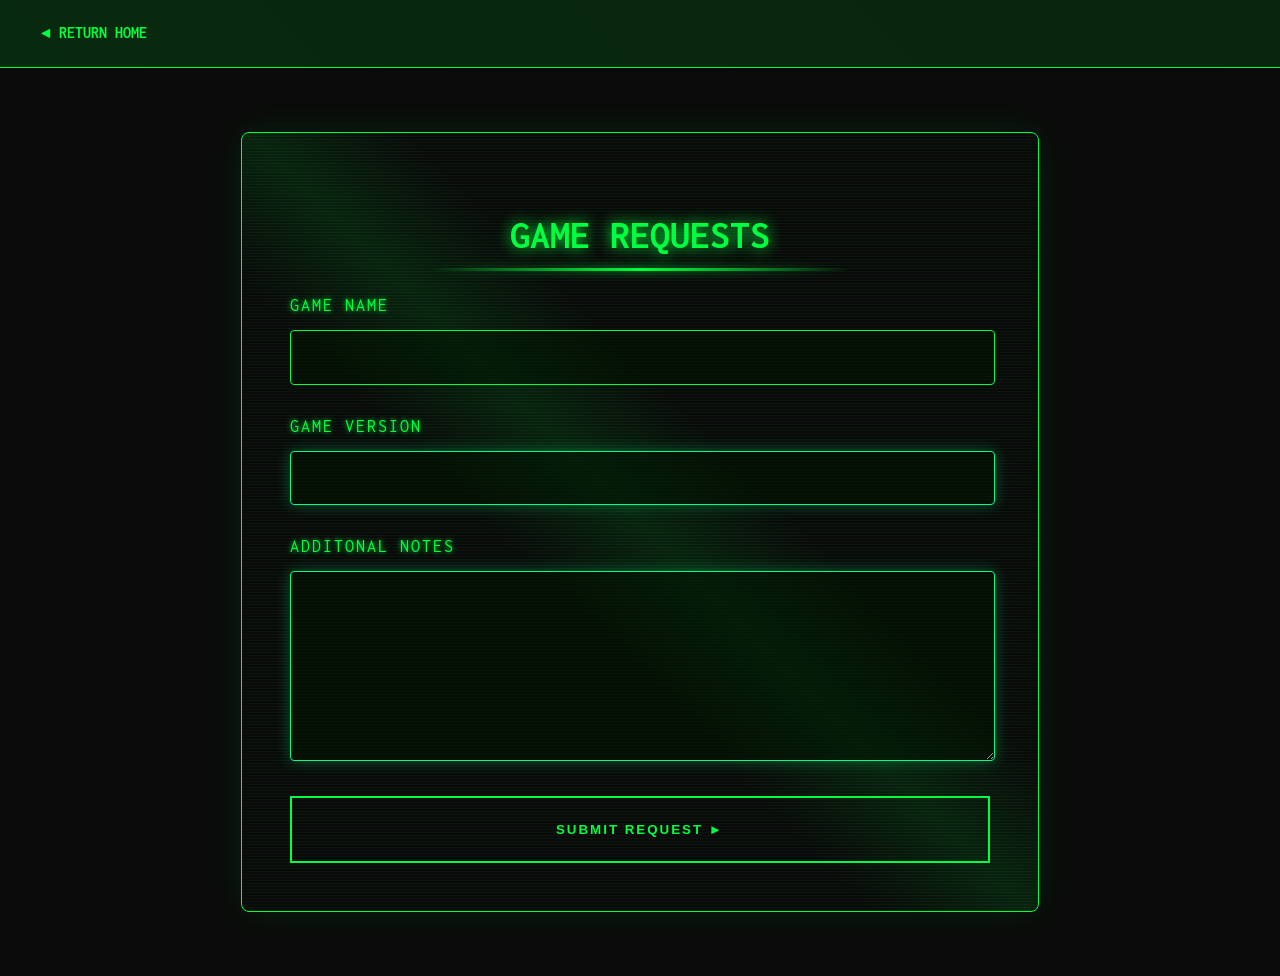
<file: requests.html>
<!-- requests.html -->
<!DOCTYPE html>
<html lang="en">
<head>
    <meta charset="UTF-8">
    <title>Request a Game</title>
    <script defer src="main.js"></script>
    <link href="https://fonts.googleapis.com/css2?family=Inconsolata:wght@400;700&display=swap" rel="stylesheet">
    <style>
        /* For Firefox */
    html {
        scrollbar-width: thin; /* Options: auto, thin, none */
        scrollbar-color: transparent transparent; /* Thumb color and track color */
        }
        /* Matrix Green Theme */
        :root {
            --matrix-green: #00ff41;
            --matrix-darker: #0a0a0a;
            --matrix-accent: #00cc33;
            --cyber-border: rgba(0, 255, 65, 0.3);
            --cyber-gradient: linear-gradient(45deg, var(--matrix-green) 0%, var(--matrix-accent) 100%);
        }

        body {
            font-family: 'Inconsolata', monospace;
            background: var(--matrix-darker);
            color: #fff;
            margin: 0;
            overflow-x: hidden;
        }

        header {
            padding: 1.5rem;
            background: rgba(10, 20, 10, 0.95);
            backdrop-filter: blur(10px);
            border-bottom: 1px solid var(--matrix-green);
            position: relative;
        }

        header::before {
            content: '';
            position: absolute;
            top: 0;
            left: 0;
            width: 100%;
            height: 100%;
            background: var(--cyber-gradient);
            opacity: 0.1;
            pointer-events: none;
        }

        header a {
            color: var(--matrix-green);
            text-decoration: none;
            font-weight: 700;
            transition: 0.3s;
            position: relative;
            padding: 0.5rem 1rem;
            border: 1px solid transparent;
        }

        header a:hover {
            text-shadow: 0 0 10px var(--matrix-green);
            border: 1px solid var(--matrix-green);
            background: rgba(0, 255, 65, 0.1);
        }

        /* ===== MATRIX FORM ENHANCEMENTS ===== */
.request-container {
    position: relative;
    max-width: 700px;
    margin: 4rem auto;
    padding: 3rem;
    background: var(--matrix-darker);
    border: 1px solid var(--matrix-green);
    border-radius: 8px;
    overflow: hidden;
    box-shadow: 0 0 40px rgba(0, 255, 65, 0.1);
    transition: transform 0.3s ease;
}

.request-container::before {
    content: '';
    position: absolute;
    top: -50%;
    left: -50%;
    width: 200%;
    height: 200%;
    background: linear-gradient(
        45deg,
        transparent 45%,
        var(--matrix-green) 50%,
        transparent 55%
    );
    animation: matrixScan 6s linear infinite;
    opacity: 0.1;
    pointer-events: none;
}

.request-container::after {
    content: '';
    position: absolute;
    inset: 0;
    background: repeating-linear-gradient(
        0deg,
        rgba(0, 255, 65, 0.05) 0px,
        rgba(0, 255, 65, 0.05) 1px,
        transparent 1px,
        transparent 3px
    );
    pointer-events: none;
    z-index: 1;
}

@keyframes matrixScan {
    0% { transform: translate(0, 0) rotate(45deg); }
    100% { transform: translate(100%, 100%) rotate(45deg); }
}

.neon-title {
    position: relative;
    font-size: 2.5rem;
    text-align: center;
    margin-bottom: 2.5rem;
    color: var(--matrix-green);
    text-shadow: 0 0 15px var(--matrix-green);
}

.neon-title::after {
    content: '';
    position: absolute;
    bottom: -15px;
    left: 50%;
    transform: translateX(-50%);
    width: 60%;
    height: 3px;
    background: linear-gradient(90deg, transparent, var(--matrix-green), transparent);
    filter: drop-shadow(0 0 5px var(--matrix-green));
}

.form-group {
    position: relative;
    margin-bottom: 2rem;
    z-index: 2;
}

.form-group label {
    display: block;
    margin-bottom: 1rem;
    color: var(--matrix-green);
    font-size: 1.1rem;
    text-transform: uppercase;
    letter-spacing: 2px;
    text-shadow: 0 0 5px var(--matrix-green);
}

.form-group input,
.form-group select,
.form-group textarea {
    width: 665px;
    padding: 1.2rem;
    background: rgba(0, 20, 0, 0.5);
    border: 1px solid var(--matrix-green);
    color: var(--matrix-green);
    font-family: 'Inconsolata', monospace;
    border-radius: 4px;
    transition: all 0.3s cubic-bezier(0.4, 0, 0.2, 1);
    caret-color: var(--matrix-green);
}

.form-group input:focus,
.form-group select:focus,
.form-group textarea:focus {
    outline: none;
    box-shadow: 0 0 25px var(--matrix-green);
    background: rgba(0, 30, 0, 0.7);
    border-color: #00ff88;
    animation: inputGlitch 0.3s linear;
}

@keyframes inputGlitch {
    0% { transform: translateX(0); }
    20% { transform: translateX(2px); }
    40% { transform: translateX(-2px); }
    60% { transform: translateX(1px); }
    80% { transform: translateX(-1px); }
    100% { transform: translateX(0); }
}

.form-group textarea {
    min-height: 150px;
    resize: vertical;
}

.submit-btn {
    position: relative;
    width: 100%;
    padding: 1.5rem;
    background: linear-gradient(45deg, var(--matrix-dark), var(--matrix-darker));
    border: 2px solid var(--matrix-green);
    color: var(--matrix-green);
    font-weight: bold;
    text-transform: uppercase;
    letter-spacing: 2px;
    cursor: pointer;
    overflow: hidden;
    transition: all 0.4s ease;
}

.submit-btn::before {
    content: '';
    position: absolute;
    top: 0;
    left: -100%;
    width: 100%;
    height: 100%;
    background: linear-gradient(
        90deg,
        transparent,
        rgba(0, 255, 65, 0.2),
        transparent
    );
    transition: 0.6s;
}

.submit-btn:hover {
    text-shadow: 0 0 10px var(--matrix-green);
    box-shadow: 0 0 30px var(--matrix-green);
    transform: translateY(-2px);
}

.submit-btn:hover::before {
    left: 100%;
}

.submit-btn:active {
    transform: translateY(1px);
    box-shadow: 0 0 15px var(--matrix-green);
}

/* Binary Particle Effect */
.binary-particles {
    position: absolute;
    top: 0;
    left: 0;
    width: 100%;
    height: 100%;
    pointer-events: none;
    z-index: 1;
    background: repeating-linear-gradient(
        0deg,
        transparent 0%,
        transparent 98%,
        rgba(0, 255, 65, 0.1) 99%,
        rgba(0, 255, 65, 0.1) 100%
    );
    background-size: 100% 10px;
    animation: binaryScroll 40s linear infinite;
}

@keyframes binaryScroll {
    from { background-position: 0 100%; }
    to { background-position: 0 0; }
}

/* Form Validation Effects */
input:invalid,
select:invalid,
textarea:invalid {
    animation: denyShake 0.4s ease;
}

@keyframes denyShake {
    0%, 100% { transform: translateX(0); }
    20% { transform: translateX(10px); }
    40% { transform: translateX(-10px); }
    60% { transform: translateX(5px); }
    80% { transform: translateX(-5px); }
}

input:valid:not(:placeholder-shown),
select:valid,
textarea:valid:not(:placeholder-shown) {
    border-color: #00ff88;
    box-shadow: 0 0 15px rgba(0, 255, 136, 0.3);
}

/* Custom Select Arrow */
select {
    appearance: none;
    background-image: url("data:image/svg+xml,<svg xmlns='http://www.w3.org/2000/svg' viewBox='0 0 24 24' fill='%2300ff41'><path d='M7 10l5 5 5-5z'/></svg>");
    background-repeat: no-repeat;
    background-position: right 1rem center;
    background-size: 1.2rem;
}

/* Hover Effect for Select */
select:hover {
    cursor: pointer;
    background-color: rgba(0, 30, 0, 0.7);
}
        
    </style>
</head>
<body>
    <header>
        <a href="index.html">◄ RETURN HOME</a>
    </header>

    <main>
        <section class="page active" id="request-page">
            <div class="container">
                <div class="request-container">
                    <h2 class="neon-title">GAME REQUESTS</h2>
                    <form id="request-form" action="https://formspree.io/f/manobzdg" method="POST">
                        <input type="hidden" name="_next" value="#request?success=true">
                        <input type="hidden" name="_subject" value="New CrackHub Request">
                        <input type="text" name="_gotcha" style="display:none">

                        <div class="form-group">
                            <label for="game-name">GAME NAME</label>
                            <input type="text" id="game-name" name="game" required>
                        </div>

                        <div class="form-group">
                            <label for="request-type">Game Version</label>
                            <input type="text" id="game-version" name="game">
                            </select>
                        </div>

                        <div class="form-group">
                            <label for="message">ADDITONAL NOTES</label>
                            <textarea id="message" name="message" rows="4"></textarea>
                        </div>

                        <button type="submit" class="submit-btn">
                            SUBMIT REQUEST ►
                        </button>
                    </form>
                </div>
            </div>
        </section>
    </main>
<div id="toast-container" aria-live="polite" aria-atomic="true"></div>


<script>
// Toast Controller
function showToast(message, type = 'success', duration = 3000) {
    const toast = document.createElement('div');
    toast.className = `hack-toast ${type}`;
    toast.textContent = message;
    
    // Add theming
    switch(type) {
        case 'error':
            toast.style.background = 'var(--matrix-darker)';
            toast.style.borderColor = 'var(--uncracked)';
            toast.style.color = 'var(--uncracked)';
            break;
        case 'warning':
            toast.style.background = 'var(--matrix-darker)';
            toast.style.borderColor = 'var(--denuvo)';
            toast.style.color = 'var(--denuvo)';
            break;
        default:
            toast.style.background = 'var(--matrix-darker)';
            toast.style.borderColor = 'var(--matrix-green)';
            toast.style.color = 'var(--matrix-green)';
    }

    document.getElementById('toast-container').appendChild(toast);
    
    // Add entrance animation
    setTimeout(() => toast.style.opacity = '1', 10);
    
    // Remove after duration
    setTimeout(() => {
        toast.style.opacity = '0';
        setTimeout(() => toast.remove(), 300);
    }, duration);
}

// Form Submission Handler
document.getElementById('request-form').addEventListener('submit', async (e) => {
    e.preventDefault();
    
    const form = e.target;
    const formData = new FormData(form);
    
    try {
        const response = await fetch(form.action, {
            method: 'POST',
            body: formData,
            headers: {
                'Accept': 'application/json'
            }
        });
        
        if (response.ok) {
            showToast('Request successfully submitted!', 'success');
            form.reset();
        } else {
            showToast('Submission failed. Please try again.', 'error');
        }
    } catch (error) {
        showToast('Network error. Please check your connection.', 'error');
    }
});
</script>

<style>
/* Enhanced Toast Notifications */
.hack-toast {
    position: fixed;
    bottom: 20px;
    left: 50%;
    transform: translateX(-50%);
    padding: 1rem 2rem;
    border-radius: 4px;
    font-family: 'Inconsolata', monospace;
    font-weight: bold;
    z-index: 10000;
    display: flex;
    align-items: center;
    gap: 12px;
    backdrop-filter: blur(5px);
    box-shadow: var(--neon-glow);
    opacity: 0;
    transition: all 0.3s cubic-bezier(0.4, 0, 0.2, 1);
    border: 1px solid;
    background: var(--matrix-darker);
}

.hack-toast::before {
    content: '✦';
    font-size: 1.2em;
    filter: drop-shadow(0 0 2px currentColor);
}

.hack-toast.success {
    color: var(--cracked);
    border-color: var(--cracked);
    background: linear-gradient(
        90deg,
        rgba(0, 255, 65, 0.1),
        rgba(0, 255, 65, 0.05)
    );
}

.hack-toast.error {
    color: var(--uncracked);
    border-color: var(--uncracked);
    background: linear-gradient(
        90deg,
        rgba(255, 51, 51, 0.1),
        rgba(255, 51, 51, 0.05)
    );
}

.hack-toast.warning {
    color: var(--denuvo);
    border-color: var(--denuvo);
    background: linear-gradient(
        90deg,
        rgba(255, 204, 0, 0.1),
        rgba(255, 204, 0, 0.05)
    );
}

@keyframes toast-in {
    0% {
        transform: translate(-50%, 20px);
        opacity: 0;
    }
    100% {
        transform: translate(-50%, 0);
        opacity: 1;
    }
}

@keyframes toast-out {
    0% {
        transform: translate(-50%, 0);
        opacity: 1;
    }
    100% {
        transform: translate(-50%, 20px);
        opacity: 0;
    }
}
</style>
</body>
</html>
</file>
